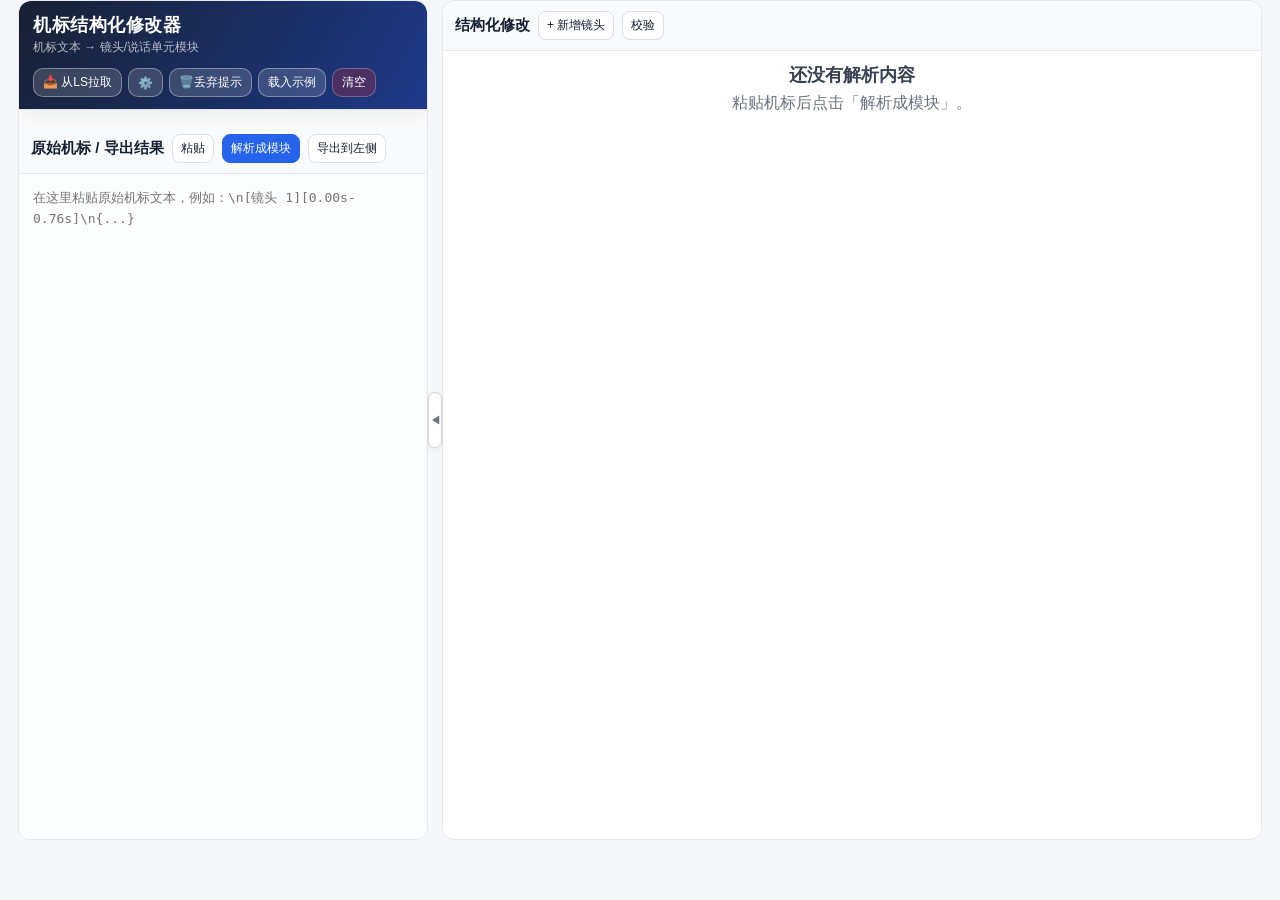
<file: index.html>
<!doctype html>
<html lang="zh-CN">
<head>
  <meta charset="UTF-8" />
  <meta name="viewport" content="width=device-width, initial-scale=1.0" />
  <meta http-equiv="Cache-Control" content="no-cache, no-store, must-revalidate" />
  <meta http-equiv="Pragma" content="no-cache" />
  <meta http-equiv="Expires" content="0" />
  <title>机标结构化修改器</title>
  <style>
:root {
  --bg: #f6f7fb;
  --panel: #ffffff;
  --text: #172033;
  --muted: #6b7280;
  --border: #d9dee8;
  --primary: #2563eb;
  --primary-dark: #1d4ed8;
  --danger: #dc2626;
  --warning: #d97706;
  --success: #16a34a;
  --shot: #eef5ff;
  --utterance: #ffffff;
  --field-bg: #f8fafc;
  --shadow: 0 10px 25px rgba(15, 23, 42, 0.08);
  --radius: 14px;
}
* { box-sizing: border-box; }
body {
  margin: 0;
  font-family: -apple-system, BlinkMacSystemFont, "Segoe UI", "PingFang SC", "Microsoft YaHei", Arial, sans-serif;
  background: var(--bg);
  color: var(--text);
}
#app { max-width: 1480px; margin: 0 auto; padding: 18px; }
.app-header {
  display: flex; justify-content: space-between; gap: 16px; align-items: center;
  padding: 18px 20px; margin-bottom: 14px; border-radius: var(--radius);
  background: linear-gradient(120deg, #172033, #1e3a8a); color: white; box-shadow: var(--shadow);
}
.app-header h1 { margin: 0 0 6px; font-size: 24px; letter-spacing: 0.5px; }
.app-header p { margin: 0; opacity: 0.86; }
.header-actions { display: flex; gap: 10px; flex-wrap: wrap; }
.btn {
  border: 1px solid var(--border); background: #fff; color: var(--text);
  border-radius: 10px; padding: 8px 12px; font-size: 14px; cursor: pointer; transition: all 0.15s ease;
}
.btn:hover { border-color: #9ca3af; background: #f9fafb; }
.btn.primary { background: var(--primary); color: #fff; border-color: var(--primary); }
.btn.primary:hover { background: var(--primary-dark); }
.btn.ghost { background: rgba(255,255,255,0.12); color: white; border-color: rgba(255,255,255,0.35); }
.btn.ghost:hover { background: rgba(255,255,255,0.2); }
.btn.danger-ghost { background: rgba(220,38,38,0.14); color: white; border-color: rgba(255,255,255,0.25); }
.btn.small { padding: 5px 8px; font-size: 12px; border-radius: 8px; }
.btn.danger { color: white; border-color: var(--danger); background: var(--danger); }
.btn.icon { padding: 5px 9px; }
input:focus, textarea:focus, select:focus { border-color: var(--primary); box-shadow: 0 0 0 3px rgba(37,99,235,0.12); }
.app-shell {
  display: grid; grid-template-columns: 1fr 14px 2fr; height: calc(100vh - 60px); gap: 0; box-sizing: border-box;
  transition: grid-template-columns 0.25s ease;
}
.app-shell.collapsed {
  grid-template-columns: 0 14px 1fr;
}
.app-shell.collapsed .left-pane {
  overflow: hidden; min-width: 0; padding: 0; border: 0;
}
.pane-divider {
  position: relative; display: flex; align-items: center; justify-content: center;
  min-width: 0; cursor: pointer; user-select: none;
  transition: background 0.15s;
}
.pane-divider:hover { background: #eef2ff; }
.pane-toggle {
  width: 22px; height: 56px; padding: 0; margin: 0;
  display: flex; align-items: center; justify-content: center;
  border: 1px solid #d1d5db; border-radius: 8px;
  background: #ffffff; color: #6b7280;
  font-size: 11px; cursor: pointer; z-index: 5;
  transition: all 0.15s ease; box-shadow: 0 2px 6px rgba(0,0,0,0.06);
  line-height: 1;
}
.pane-toggle:hover { background: #eef2ff; color: #2563eb; border-color: #93c5fd; box-shadow: 0 2px 10px rgba(37,99,235,0.15); }
.app-shell.collapsed .pane-toggle { color: #2563eb; border-color: #93c5fd; background: #eef2ff; }
.left-pane, .right-pane {
  min-height: 0; background: #ffffff; border: 1px solid #e5e7eb; border-radius: 12px;
  display: flex; flex-direction: column; overflow: hidden;
}
.pane-header {
  flex: 0 0 auto; display: flex; align-items: center; gap: 8px;
  padding: 10px 12px; border-bottom: 1px solid #e5e7eb; background: #f8fafc;
}
.pane-header h2 { margin: 0; font-size: 15px; white-space: nowrap; }
.raw-textarea {
  flex: 1; width: 100%; resize: none; border: 0; outline: none; padding: 14px;
  font-family: "SFMono-Regular", Consolas, Menlo, monospace; font-size: 13px; line-height: 1.6;
  background: #fbfdff;
}
.raw-textarea:focus { box-shadow: inset 0 0 0 3px rgba(37,99,235,0.12); }
.editor-root { flex: 1; overflow: auto; padding: 12px; }
.hidden { display: none !important; }
.empty-state { text-align: center; color: var(--muted); }
.empty-title { font-size: 18px; font-weight: 700; color: #374151; margin-bottom: 6px; }
.validation-box {
  flex: 0 0 auto; max-height: 140px; overflow: auto; font-size: 13px; line-height: 1.55;
  border-top: 1px solid #e5e7eb; padding: 8px 12px; background: #f9fafb;
}
.validation-box.muted { color: var(--muted); }
.validation-item { padding: 4px 6px; border-radius: 6px; margin-bottom: 3px; }
.validation-item.error { background: #fef2f2; color: #991b1b; }
.validation-item.warn { background: #fffbeb; color: #92400e; }
.validation-item.ok { background: #f0fdf4; color: #166534; }
.summary-bar {
  margin-bottom: 12px; padding: 8px 12px; border: 1px dashed #c8d2e4;
  background: #f8fbff; color: var(--muted); border-radius: 10px; font-size: 13px; line-height: 1.5;
}
.shot-card {
  border: 2px solid #e5e7eb; border-radius: 12px; margin-bottom: 12px; background: #ffffff;
  overflow: hidden; transition: border-color 0.12s ease, box-shadow 0.12s ease, background 0.12s ease; cursor: default;
}
.shot-card:hover { border-color: #93c5fd; box-shadow: 0 0 0 3px rgba(147,197,253,0.25); }
.shot-card.selected { border-color: #2563eb; box-shadow: 0 0 0 3px rgba(37,99,235,0.22); background: #eff6ff; }
.shot-card.invalid { border-color: #fca5a5; background: #fff7f7; }
.shot-card.invalid.selected { border-color: #dc2626; box-shadow: 0 0 0 3px rgba(220,38,38,0.18); }
.shot-card.warning { border-color: #fbbf24; }
.shot-header {
  display: flex; flex-wrap: wrap; align-items: center; gap: 8px;
  padding: 10px 12px; background: #f1f5f9; border-bottom: 1px solid #e5e7eb;
}
.shot-title { display: flex; align-items: center; gap: 8px; font-weight: 800; color: #173b77; white-space: nowrap; }
.shot-badge {
  width: 30px; height: 30px; display: grid; place-items: center;
  border-radius: 50%; background: var(--primary); color: white;
}
.shot-time { display: flex; flex-wrap: wrap; align-items: center; gap: 6px; color: #334155; font-size: 13px; }
.field-input, .field-select, .content-input {
  border: 1px solid var(--border); border-radius: 9px; padding: 7px 9px;
  background: white; color: var(--text); font-size: 13px;
}
.field-input.time { width: 86px; }
.shot-actions, .utt-actions { display: flex; gap: 6px; flex-wrap: wrap; justify-content: flex-end; }
.utterances { padding: 12px; display: flex; flex-direction: column; gap: 10px; }
.utterance-card {
  margin: 10px 0; padding: 10px; border: 1.5px solid #e5e7eb;
  border-radius: 10px; background: #ffffff;
  transition: border-color 0.12s ease, box-shadow 0.12s ease, background 0.12s ease; cursor: default;
}
.utterance-card:hover { border-color: #bfdbfe; box-shadow: 0 0 0 2px rgba(191,219,254,0.45); }
.utterance-card.selected { border-color: #2563eb; background: #eff6ff; box-shadow: 0 0 0 2px rgba(37,99,235,0.18); }
.utterance-card.invalid { border-color: #fca5a5; background: #fffafa; }
.utt-header { display: flex; justify-content: space-between; gap: 10px; align-items: center; margin-bottom: 10px; }
.utt-title { font-weight: 800; color: #334155; }
.utt-grid { display: flex; flex-direction: column; gap: 8px; }
.utt-content-group { flex: 1; }
.utt-time-group { display: flex; gap: 10px; flex-wrap: wrap; }
.utt-hover-row { display: flex; flex-wrap: wrap; gap: 4px; margin-top: 6px; padding-top: 6px; border-top: 1px solid #f1f5f9; }
.field-group { display: flex; flex-direction: column; gap: 4px; }
.field-group label { font-size: 12px; font-weight: 700; color: #64748b; }
.content-input { min-height: 68px; resize: vertical; line-height: 1.45; }
.hover-select { position: relative; display: inline-flex; align-items: center; gap: 6px; margin: 4px 8px 4px 0; }
.field-label { font-size: 12px; color: #64748b; }
.field-chip {
  display: inline-flex; align-items: center; min-width: 54px; padding: 4px 9px;
  border-radius: 999px; background: #e0f2fe; color: #075985; font-size: 13px; font-weight: 600; cursor: default;
}
.hover-menu { display: flex; gap: 5px; position: absolute; z-index: 50; left: 0; top: 100%; padding: 4px 6px 6px;
  background: #ffffff; border: 1px solid #cbd5e1; border-radius: 10px; box-shadow: 0 10px 28px rgba(15,23,42,0.18); white-space: nowrap;
  visibility: hidden; opacity: 0; pointer-events: none;
  transition: opacity 0.08s ease, visibility 0s 0.08s; }
.hover-select:hover .hover-menu,
.hover-menu:hover,
.hover-select.menu-open .hover-menu { visibility: visible; opacity: 1; pointer-events: auto; transition-delay: 0s; }
.hover-option { border: 0; border-radius: 999px; padding: 5px 10px; background: #f1f5f9; color: #0f172a; font-size: 13px; cursor: pointer; }
.hover-option:hover { background: #bfdbfe; }
.hover-option.active { background: #2563eb; color: #ffffff; }
.empty-utterance { color: var(--muted); border: 1px dashed #cbd5e1; background: rgba(255,255,255,0.55); padding: 14px; border-radius: 12px; text-align: center; }
.status-dot { display: inline-block; width: 9px; height: 9px; border-radius: 50%; margin-right: 5px; background: var(--success); }
.status-dot.warn { background: var(--warning); }
.status-dot.err { background: var(--danger); }
.context-menu { position: fixed; z-index: 99; min-width: 160px; background: white; border: 1px solid var(--border); box-shadow: var(--shadow); border-radius: 10px; padding: 6px; }
.context-menu button { display: block; width: 100%; text-align: left; border: 0; background: transparent; padding: 8px 10px; border-radius: 8px; cursor: pointer; }
.context-menu button:hover { background: #f1f5f9; }
.danger-text { color: var(--danger); }
@media (max-width: 1050px) {
  .app-shell { grid-template-columns: 1fr; height: auto; }
  .left-pane { min-height: 200px; height: auto; transition: max-height 0.3s ease, min-height 0.3s ease, padding 0.25s ease, border 0.25s ease; }
  .right-pane { min-height: 400px; }
  .pane-divider { flex-direction: row; height: 14px; width: 100%; }
  .pane-toggle { width: 56px; height: 22px; font-size: 10px; }
  .app-shell.collapsed .left-pane { max-height: 0; min-height: 0 !important; overflow: hidden; padding: 0 !important; border: none !important; margin: 0 !important; }
}
@media (max-width: 640px) { #app { padding: 10px; } .app-header { flex-direction: column; align-items: stretch; } .shot-header { flex-direction: column; align-items: stretch; } .utt-time-group { flex-direction: column; } }
.modal-overlay { position: fixed; inset: 0; z-index: 999; background: rgba(15,23,42,0.45); display: grid; place-items: center; animation: fadeIn 0.15s ease; }
@keyframes fadeIn { from { opacity: 0; } to { opacity: 1; } }
.modal-box { background: #fff; border-radius: 16px; padding: 24px 24px 16px; min-width: 340px; max-width: 400px; box-shadow: 0 20px 60px rgba(0,0,0,0.18); animation: slideUp 0.15s ease; }
@keyframes slideUp { from { transform: translateY(12px); opacity: 0; } to { transform: translateY(0); opacity: 1; } }
.modal-title { font-size: 18px; font-weight: 700; margin-bottom: 6px; color: var(--text); }
.modal-desc { font-size: 14px; color: var(--muted); margin: 0 0 16px; line-height: 1.5; }
.modal-actions { display: flex; flex-direction: column; gap: 8px; }
.modal-btn { padding: 10px 14px !important; font-size: 14px !important; border-radius: 10px !important; text-align: left !important; line-height: 1.4; }
.modal-btn small { display: block; font-weight: 400; font-size: 12px; opacity: 0.75; margin-top: 2px; }
.modal-btn-muted { color: var(--muted) !important; border-color: #d1d5db !important; background: #f9fafb !important; }
.modal-btn-muted:hover { background: #f3f4f6 !important; border-color: #9ca3af !important; }
.modal-btn-cancel { text-align: center !important; color: #9ca3af !important; margin-top: 2px; }
/* ===== LS 连接功能 ===== */
.task-bar {
  display: flex; align-items: center; gap: 12px; flex-wrap: wrap;
  padding: 8px 16px; margin-bottom: 10px;
  background: #f0f4ff; border: 1px solid #cdd9f0;
  border-radius: 10px; font-size: 13px;
}
.task-bar .task-id { font-weight: 700; color: #1e40af; }
.task-bar .task-memo { color: #4b5563; max-width: 340px; overflow: hidden; text-overflow: ellipsis; white-space: nowrap; }
.task-bar .task-status { margin-left: auto; font-size: 12px; white-space: nowrap; }
.task-bar .task-status.ok { color: #16a34a; }
.task-bar .task-status.error { color: #dc2626; }
.task-bar .task-status.loading { color: #d97706; }
@keyframes pulseRed {
  0%, 100% { opacity: 1; }
  50% { opacity: 0.7; }
}
@keyframes slideDown {
  from { transform: translateY(-100%); }
  to { transform: translateY(0); }
}
.discard-banner {
  position: fixed; top: 0; left: 0; right: 0; z-index: 9999;
  display: flex; align-items: center; justify-content: center; gap: 14px;
  padding: 16px 20px;
  background: linear-gradient(135deg, #dc2626, #b91c1c);
  color: #fff; font-size: 20px; font-weight: 800;
  box-shadow: 0 8px 32px rgba(220,38,38,0.5);
  animation: slideDown 0.4s ease, pulseRed 2s ease-in-out infinite 0.4s;
  cursor: pointer;
  text-shadow: 0 1px 4px rgba(0,0,0,0.2);
}
.discard-banner .icon { font-size: 28px; }
.discard-banner .sub { font-weight: 400; font-size: 14px; opacity: 0.9; }
.discard-prompt {
  display: inline-flex; align-items: center; gap: 6px;
  margin-left: 8px; padding: 2px 10px; border-radius: 999px;
  background: #fef2f2; border: 1.5px solid #dc2626;
  color: #991b1b; font-size: 12px; font-weight: 800;
}
.discard-prompt::before { content: "⚠️"; font-weight: 400; }
@keyframes floatRed {
  0%, 100% { box-shadow: 0 0 0 0 rgba(220,38,38,0.35), 0 0 0 0 rgba(220,38,38,0.1); }
  50% { box-shadow: 0 0 6px 2px rgba(220,38,38,0.45), 0 0 18px 6px rgba(220,38,38,0.12); }
}
.field-chip.uncertain {
  background: #fff0f0 !important; color: #b91c1c !important;
  border: 2px solid #fca5a5 !important; font-weight: 800 !important;
  animation: floatRed 1.6s ease-in-out infinite !important;
  transform: scale(1.06) !important; margin: 0 4px !important;
}
.submit-bar {
  flex: 0 0 auto;
  display: flex; align-items: center; gap: 10px;
  padding: 10px 12px;
  border-top: 1px solid #e5e7eb;
  background: #f8fafc;
}
.submit-bar .submit-status { margin-left: auto; font-size: 13px; }
.submit-bar .submit-status.ok { color: #16a34a; }
.submit-bar .submit-status.error { color: #dc2626; }
.submit-bar .submit-status.loading { color: #d97706; }
.btn:disabled { opacity: 0.5; cursor: not-allowed; }
/* ===== 设置面板 ===== */
.settings-field { margin-bottom: 12px; }
.settings-field label { display: block; font-size: 13px; font-weight: 700; color: #374151; margin-bottom: 4px; }
.settings-field input { width: 100%; padding: 8px 10px; border: 1px solid #d1d5db; border-radius: 8px; font-size: 14px; box-sizing: border-box; }
.settings-field input:focus { border-color: var(--primary); box-shadow: 0 0 0 3px rgba(37,99,235,0.12); outline: none; }
.settings-field .readonly-field { background: #f3f4f6; color: #6b7280; cursor: not-allowed; }
.settings-tip { font-size: 12px; color: #6b7280; margin: -4px 0 10px; line-height: 1.4; }
  </style>
</head>
<body>
  <div id="discardBanner" class="discard-banner hidden" onclick="this.classList.add('hidden')">
      <span class="icon">🚨</span>
      <span>上一轮提示丢弃</span>
      <span class="sub" id="discardBannerSub">-</span>
      <span style="font-weight:400;font-size:13px;opacity:0.7">（点击关闭）</span>
    </div>
    <div id="app" style="padding-top:0;grid-template-columns:1fr 2fr;">
    <main class="app-shell">
      <section class="left-pane">
        <header class="app-header" style="border-radius:12px 12px 0 0;border-bottom:1px solid #e5e7eb;padding:12px 14px;">
          <div style="display:flex;align-items:center;gap:12px;flex-wrap:wrap;width:100%;justify-content:space-between;">
            <div>
              <h1 style="margin:0;font-size:18px;">机标结构化修改器</h1>
              <p style="margin:2px 0 0;font-size:12px;opacity:0.7;">机标文本 → 镜头/说话单元模块</p>
            </div>
            <div style="display:flex;gap:6px;flex-wrap:wrap;">
              <button id="btnFetchTask" class="btn" style="background:rgba(255,255,255,0.15);color:white;border-color:rgba(255,255,255,0.35);padding:5px 9px;font-size:12px;">📥 从LS拉取</button>
              <button id="btnSettings" class="btn" style="background:rgba(255,255,255,0.15);color:white;border-color:rgba(255,255,255,0.35);padding:5px 9px;font-size:12px;">⚙️</button>
              <button id="btnDiscardSettings" class="btn" style="background:rgba(255,255,255,0.15);color:white;border-color:rgba(255,255,255,0.35);padding:5px 9px;font-size:12px;">🗑️丢弃提示</button>
              <button id="btnLoadSample" class="btn" style="background:rgba(255,255,255,0.15);color:white;border-color:rgba(255,255,255,0.35);padding:5px 9px;font-size:12px;">载入示例</button>
              <button id="btnReset" class="btn" style="background:rgba(220,38,38,0.25);color:white;border-color:rgba(255,255,255,0.25);padding:5px 9px;font-size:12px;">清空</button>
            </div>
          </div>
        </header>
        <div class="pane-header" style="border-top:0;">
          <h2 id="leftPaneTitle">原始机标 / 导出结果</h2>
          <button id="btnPaste" class="btn small">粘贴</button>
          <button id="btnParse" class="btn primary small">解析成模块</button>
          <button id="btnExport" class="btn small">导出到左侧</button>
          <button id="btnCopyOutput" class="btn primary small hidden">复制结果</button>
        </div>
        <textarea id="rawInput" class="raw-textarea" spellcheck="false" placeholder="在这里粘贴原始机标文本，例如：\n[镜头 1][0.00s-0.76s]\n{...}"></textarea>
        <div id="validationBox" class="validation-box muted">暂无校验结果。</div>
      </section>
      <div class="pane-divider" id="paneDivider">
        <button id="btnToggleLeft" class="pane-toggle" title="折叠左侧面板">◀</button>
      </div>
      <section class="right-pane">
        <div class="pane-header">
          <h2>结构化修改</h2>
          <button id="btnAddShot" class="btn small">+ 新增镜头</button>
          <button id="btnValidate" class="btn small">校验</button>
        </div>
        <div id="taskBar" class="task-bar hidden" style="margin:6px 8px;">
          <span>📌 任务 #<span id="taskId" class="task-id">-</span></span>
          <span id="discardPrompt" class="discard-prompt hidden"></span>
          <span class="task-memo">｜ 备注: <span id="memoText">-</span></span>
          <a id="videoLink" href="#" target="_blank" class="btn small hidden">▶ 打开视频</a>
          <span id="taskStatus" class="task-status"></span>
        </div>
        <div id="editor" class="editor-root">
          <div class="empty-state">
            <div class="empty-title">还没有解析内容</div>
            <div class="empty-text">粘贴机标后点击「解析成模块」。</div>
          </div>
        </div>
        <div id="submitBar" class="submit-bar hidden">
          <button id="btnDiscard" class="btn danger small">🗑 丢弃此条</button>
          <button id="btnSubmit" class="btn primary small">✅ 提交并下一个</button>
          <span id="submitStatus" class="submit-status"></span>
        </div>
      </section>
    </main>
  </div>
  <!-- 设置面板 -->
  <div id="settingsOverlay" class="modal-overlay hidden">
    <div class="modal-box" style="min-width:380px;">
      <div class="modal-title">⚙️ LS 连接设置</div>
      <p class="modal-desc">配置 Label Studio 服务器信息，设置自动保存到本地。</p>
      <div class="settings-field">
        <label>LS 服务器地址</label>
        <input id="settingLSBase" type="text" placeholder="http://115.191.32.74:30014" />
      </div>
      <div class="settings-field">
        <label>项目 ID</label>
        <input id="settingProjectId" type="number" placeholder="4296" />
      </div>
      <div class="settings-field">
        <label>API Token（固定预设）</label>
        <input class="readonly-field" type="text" value="f1189e9eafd25393abaf1eac483290f3b62fb204" readonly />
      </div>
      <div class="modal-actions">
        <button id="btnSaveSettings" class="btn modal-btn" style="text-align:center;background:#2563eb;color:#fff;">保存设置</button>
        <button id="btnCloseSettings" class="btn ghost modal-btn-cancel" style="text-align:center;">取消</button>
      </div>
    </div>
  </div>
  <!-- 丢弃提示管理设置面板 -->
  <div id="discardSettingsOverlay" class="modal-overlay hidden">
    <div class="modal-box" style="min-width:400px;">
      <div class="modal-title">🗑️ 丢弃提示关键词管理</div>
      <p class="modal-desc">在任务备注(memo)中检测到以下关键词时，任务栏会显示红色丢弃提示。</p>
      <div class="settings-field">
        <label>关键词（逗号/空格分隔）</label>
        <input id="settingMemoKeywords" type="text" placeholder="分屏, 渐变, 定格, 黑幕, 丢弃, 慢动作, 快进" />
      </div>
      <div class="settings-tip">修改后点击保存，刷新页面即可生效。</div>
      <div class="modal-actions">
        <button id="btnSaveDiscardSettings" class="btn modal-btn" style="text-align:center;background:#dc2626;color:#fff;">保存设置</button>
        <button id="btnCloseDiscardSettings" class="btn ghost modal-btn-cancel" style="text-align:center;">取消</button>
      </div>
    </div>
  </div>
  <template id="contextMenuTemplate">
    <div class="context-menu" role="menu">
      <button data-context-action="duplicate">复制这个说话单元</button>
      <button data-context-action="delete" class="danger-text">删除这个说话单元</button>
    </div>
  </template>
  <script>
const SAMPLE_TEXT = '[镜头 1][0.00s-0.76s]\n{"说话内容": "疼", "开始时间": 0.02, "结束时间": 0.52, "说话人": "speaker_0", "性别": "男", "是否人物可见": "否"}\n[镜头 2][0.80s-3.00s]\n{"说话内容": "，疼啊", "开始时间": 0.8, "结束时间": 3.44, "说话人": "speaker_0", "性别": "男", "是否人物可见": 是}\n[镜头 3][3.04s-5.12s]\n[镜头 4][5.16s-6.20s]\n[镜头 5][6.24s-7.68s]\n[镜头 6][7.72s-7.96s]\n{"说话内容": "我找", "开始时间": 7.72, "结束时间": 7.98, "说话人": "speaker_0", "性别": "男", "是否人物可见": 否}';
const SPEAKER_OPTIONS = Array.from({ length: 8 }, (_, i) => 'speaker_' + i);
const GENDER_OPTIONS = ['男', '女'];
const VISIBLE_OPTIONS = ['是', '否'];
const RISK_CONFIG = {
  rules: [
    { field: 'gender',  forbiddenValues: ['', '不确定'], label: '性别',     level: 'block', msg: '性别为「不确定」或为空，请确认后填写' },
    { field: 'visible', forbiddenValues: ['', '不确定'], label: '人物可见', level: 'block', msg: '人物可见为「不确定」或为空，请确认' },
    { field: 'speaker', forbiddenValues: [''],           label: '说话人',   level: 'warn',  msg: '说话人为空，建议填写' },
  ]
};
const MEMO_KEYWORDS = ['分屏', '渐变', '定格', '黑幕', '丢弃', '慢动作', '快进'];
function loadMemoKeywords() {
  try { var saved = JSON.parse(localStorage.getItem('memo_keywords')); if(saved && Array.isArray(saved)) { MEMO_KEYWORDS.length = 0; saved.forEach(function(k){MEMO_KEYWORDS.push(k);}); } } catch(e) {}
}
function saveMemoKeywords() {
  localStorage.setItem('memo_keywords', JSON.stringify(MEMO_KEYWORDS));
}
loadMemoKeywords();
const state = { shots: [], contextTarget: null, validation: [] };
let selectedTarget = null;
const els = { rawInput: document.getElementById('rawInput'), editor: document.getElementById('editor'), validationBox: document.getElementById('validationBox'), leftPaneTitle: document.getElementById('leftPaneTitle') };
function uid(prefix) { return prefix + '_' + Date.now().toString(36) + '_' + Math.random().toString(36).slice(2, 8); }
function escapeHtml(v) { return String(v ?? '').replaceAll('&', '&amp;').replaceAll('<', '&lt;').replaceAll('>', '&gt;').replaceAll('"', '&quot;'); }
function parseNumber(v, fb) { if (v === null || v === undefined || v === '') return fb; var n = Number(String(v).replace(/[，,]/g, '').trim()); return Number.isFinite(n) ? n : fb; }
function fmtTime(v) { var n = Number(v); return Number.isFinite(n) ? n.toFixed(2) : '0.00'; }
function fmtNum(v) { var n = Number(v); return Number.isFinite(n) ? String(Math.round(n * 1000) / 1000) : '0'; }
function normVisible(v) { v = String(v ?? '').replace(/["'，,}\s]/g, '').trim(); return ['是','否','不确定'].includes(v) ? v : '否'; }
function normGender(v) { v = String(v ?? '').replace(/["'，,}\s]/g, '').trim(); return ['男','女'].includes(v) ? v : '不确定'; }
function normSpeaker(v) { v = String(v ?? '').replace(/["'，,}\s]/g, '').trim(); return /^speaker_\d+$/.test(v) ? v : /^\d+$/.test(v) ? 'speaker_' + v : v || 'speaker_0'; }
function extractField(raw, key, opts) { opts = opts || {}; var text = String(raw || ''); var pats = [new RegExp('"' + key + '"\\s*[:：]\\s*"([^"]*)"', 'i'), new RegExp("'" + key + "'\\s*[:：]\\s*'([^']*)'", 'i'), new RegExp('"' + key + '"\\s*[:：]\\s*([^,，}]+)', 'i'), new RegExp(key + '\\s*[:：]\\s*([^,，}]+)', 'i')]; for (var pi = 0; pi < pats.length; pi++) { var m = text.match(pats[pi]); if (m) { var val = m[1].trim(); return opts.number ? parseNumber(val, opts.fallback) : val.replace(/^"|"$/g, ''); } } return opts.fallback !== undefined ? opts.fallback : ''; }
function parseUtt(t) { return { id: uid('utt'), content: extractField(t, '说话内容'), start: extractField(t, '开始时间', {number:true}), end: extractField(t, '结束时间', {number:true}), speaker: normSpeaker(extractField(t, '说话人', {fallback:'speaker_0'})), gender: normGender(extractField(t, '性别', {fallback:'男'})), visible: normVisible(extractField(t, '是否人物可见', {fallback:'不确定'})) }; }
function parseCaption(raw) { raw = String(raw || '').trim(); if (!raw) return []; var shots = []; var re = /\[镜头\s*(\d+)\]\s*\[\s*([\d.]+)s\s*-\s*([\d.]+)s\s*\]([\s\S]*?)(?=\n?\s*\[镜头\s*\d+\]\s*\[[^\]]+\]|$)/g; var m; while ((m = re.exec(raw)) !== null) { var body = m[4]; var utts = []; var ure = /\{[^{}]*\}/g; var om; while ((om = ure.exec(body)) !== null) utts.push(parseUtt(om[0])); shots.push({ id: uid('shot'), shot_no: Number(m[1]), shot_start: parseNumber(m[2], 0), shot_end: parseNumber(m[3], 0), collapsed: false, utterances: utts }); } return shots; }
function blankShot(after) { var start = after ? Number(after.shot_end || 0) : 0; return { id: uid('shot'), shot_no: state.shots.length + 1, shot_start: start, shot_end: start, collapsed: false, utterances: [] }; }
function blankShotBetween(prev, next) { var start = 0; if (prev && next) start = Math.round(((Number(prev.shot_end||0) + Number(next.shot_start||0)) / 2) * 100) / 100; else if (prev) start = Number(prev.shot_end || 0); else if (next) start = Math.max(0, Math.round((Number(next.shot_start||0) / 2) * 100) / 100); return { id: uid('shot'), shot_no: 0, shot_start: start, shot_end: start, collapsed: false, utterances: [] }; }
function blankUtt(shot, si) { var prev = shot.utterances.length ? shot.utterances[shot.utterances.length - 1] : null; var nextShot = si != null && si < state.shots.length - 1 ? state.shots[si + 1] : null; return { id: uid('utt'), content: '', start: prev ? prev.end : shot.shot_start, end: nextShot ? nextShot.shot_start : shot.shot_end, speaker: '', gender: '', visible: '' }; }
function findShot(id) { return state.shots.find(function(s){return s.id===id;}) || null; }
function findUtt(shot, id) { return shot ? shot.utterances.find(function(u){return u.id===id;}) || null : null; }
function renumber() {
  state.shots.forEach(function(s,i){s.shot_no=i+1;});
  var seen = {};
  var idx = 0;
  state.shots.forEach(function(shot){
    shot.utterances.forEach(function(utt){
      var spk = (utt.speaker || '').trim();
      if (spk && !(spk in seen)) { seen[spk] = 'speaker_' + idx; idx++; }
    });
  });
  state.shots.forEach(function(shot){
    shot.utterances.forEach(function(utt){
      var spk = (utt.speaker || '').trim();
      if (spk && spk in seen) utt.speaker = seen[spk];
    });
  });
}
function setSel(t) { selectedTarget = t; render(); }
function isSelShot(i) { return selectedTarget && selectedTarget.type==='shot' && selectedTarget.shotIndex===i; }
function isSelUtt(si, ui) { return selectedTarget && selectedTarget.type==='utterance' && selectedTarget.shotIndex===si && selectedTarget.uttIndex===ui; }
function optHtml(opts, sel) { var list = []; for (var i = 0; i < opts.length; i++) { if (list.indexOf(opts[i]) < 0) list.push(opts[i]); } if (list.indexOf(sel) < 0) list.push(sel); return list.map(function(v){return '<option value="'+escapeHtml(v)+'"'+(v===sel?' selected':'')+'>'+escapeHtml(v)+'</option>';}).join(''); }
function hoverSelect(opts) { var val = String(opts.value||'未填'); var unc = (val==='不确定'||val==='uncertainty'||val==='uncertain')?' uncertain':''; var h = '<div class="hover-select"><span class="field-label">'+escapeHtml(opts.label)+'</span><span class="field-chip'+unc+'">'+escapeHtml(val)+'</span><div class="hover-menu">'; for (var i = 0; i < opts.options.length; i++) { var o = opts.options[i]; h += '<button class="hover-option'+(String(o)===String(opts.value)?' active':'')+'" data-action="set-field" data-shot-index="'+opts.shotIndex+'" data-utt-index="'+opts.uttIndex+'" data-field="'+opts.field+'" data-value="'+escapeHtml(String(o))+'">'+escapeHtml(String(o))+'</button>'; } return h + '</div></div>'; }
function valClass(eid) { var items = state.validation.filter(function(v){return v.shotId===eid||v.uttId===eid;}); if (items.some(function(i){return i.level==='error';})) return 'invalid'; if (items.some(function(i){return i.level==='warn';})) return 'warning'; return ''; }
function render() { renumber(); state.validation = validate(false).concat(checkRisk()); rebuildSpeakerOptions(); renderEditor(); renderVal(false); }
function rebuildSpeakerOptions() {
  var maxNum = 0;
  state.shots.forEach(function(s){
    s.utterances.forEach(function(u){
      var m = (u.speaker || '').match(/^speaker_(\d+)$/);
      if (m) { var n = Number(m[1]); if (n >= maxNum) maxNum = n + 1; }
    });
  });
  var need = Math.max(maxNum, 8);
  if (need > SPEAKER_OPTIONS.length) {
    for (var i = SPEAKER_OPTIONS.length; i < need; i++) SPEAKER_OPTIONS.push('speaker_' + i);
  }
}
function renderEditor() { if (!state.shots.length) { els.editor.className = 'editor-root'; els.editor.innerHTML = '<div class="empty-state"><div class="empty-title">还没有解析内容</div><div class="empty-text">粘贴机标后点击「解析成模块」。</div></div>'; return; } els.editor.className = 'editor-root'; var sc = state.shots.length; var uc = state.shots.reduce(function(s,sh){return s+sh.utterances.length;},0); var errs = state.validation.filter(function(v){return v.level==='error';}).length; els.editor.innerHTML = '<div class="summary-bar">已解析 <b>'+sc+'</b> 个镜头、<b>'+uc+'</b> 个说话单元。'+(errs?' <span class="danger-text"> 错误 '+errs+' 个</span>':'')+'</div>' + state.shots.map(function(shot,i){return renderShot(shot,i);}).join(''); }
function renderShot(shot, si) { var inv = valClass(shot.id); var utts = shot.collapsed ? '' : '<div class="utterances">' + (shot.utterances.length ? shot.utterances.map(function(u,i){return renderUtt(shot,u,i);}).join('') : '<div class="empty-utterance">这个镜头暂无说话单元。点击「+ 说话单元」添加。</div>') + '</div>'; return '<article class="shot-card '+inv+(isSelShot(si)?' selected':'')+'" data-shot-id="'+shot.id+'" data-shot-index="'+si+'" tabindex="0"><div class="shot-header"><div class="shot-title"><span class="shot-badge">'+(si+1)+'</span> 镜头 '+(si+1)+'</div><div class="shot-time"><span>[</span><input class="field-input time shot-input" type="number" step="0.01" data-shot-id="'+shot.id+'" data-field="shot_start" value="'+escapeHtml(shot.shot_start)+'" /><span>s -</span><input class="field-input time shot-input" type="number" step="0.01" data-shot-id="'+shot.id+'" data-field="shot_end" value="'+escapeHtml(shot.shot_end)+'" /><span>s]</span></div><div class="shot-actions"><button class="btn small" data-action="toggle-shot" data-shot-id="'+shot.id+'">'+(shot.collapsed?'展开':'折叠')+'</button><button class="btn small" data-action="add-utt" data-shot-id="'+shot.id+'">+ 说话单元</button><button class="btn small" data-action="insert-shot-before" data-shot-id="'+shot.id+'">上方插入</button><button class="btn small" data-action="insert-shot-after" data-shot-id="'+shot.id+'">下方插入</button><button class="btn small danger" data-action="delete-shot" data-shot-id="'+shot.id+'">删除镜头</button></div></div>'+utts+'</article>'; }
function renderUtt(shot, utt, idx) { var inv = valClass(utt.id); var si = state.shots.findIndex(function(s){return s.id===shot.id;}); var sel = isSelUtt(si,idx)?' selected':''; return '<section class="utterance-card '+inv+sel+'" data-shot-id="'+shot.id+'" data-utt-id="'+utt.id+'" data-shot-index="'+si+'" data-utt-index="'+idx+'" tabindex="0"><div class="utt-header"><div class="utt-title">说话单元 '+(idx+1)+'</div><div class="utt-actions"><button class="btn small icon" title="上移" data-action="move-utt-up" data-shot-id="'+shot.id+'" data-utt-id="'+utt.id+'">↑</button><button class="btn small icon" title="下移" data-action="move-utt-down" data-shot-id="'+shot.id+'" data-utt-id="'+utt.id+'">↓</button><button class="btn small" data-action="duplicate-utt" data-shot-id="'+shot.id+'" data-utt-id="'+utt.id+'">复制</button><button class="btn small danger" data-action="delete-utt" data-shot-id="'+shot.id+'" data-utt-id="'+utt.id+'">删除</button></div></div><div class="utt-grid"><div class="field-group utt-content-group"><label>说话内容</label><textarea class="content-input utt-input" data-shot-id="'+shot.id+'" data-utt-id="'+utt.id+'" data-field="content">'+escapeHtml(utt.content)+'</textarea></div><div class="utt-time-group"><div class="field-group"><label>开始时间</label><input class="field-input utt-input" type="number" step="0.01" data-shot-id="'+shot.id+'" data-utt-id="'+utt.id+'" data-field="start" value="'+escapeHtml(utt.start)+'" /></div><div class="field-group"><label>结束时间</label><input class="field-input utt-input" type="number" step="0.01" data-shot-id="'+shot.id+'" data-utt-id="'+utt.id+'" data-field="end" value="'+escapeHtml(utt.end)+'" /></div></div></div><div class="utt-hover-row">'+hoverSelect({label:'说话人',value:utt.speaker,options:SPEAKER_OPTIONS,field:'speaker',shotIndex:si,uttIndex:idx})+hoverSelect({label:'性别',value:utt.gender,options:GENDER_OPTIONS,field:'gender',shotIndex:si,uttIndex:idx})+hoverSelect({label:'人物可见',value:utt.visible,options:VISIBLE_OPTIONS,field:'visible',shotIndex:si,uttIndex:idx})+'</div></section>'; }
function validate(showOk) { var items = []; var push = function(lv,msg,sid,uid){items.push({level:lv,msg:msg,shotId:sid,uttId:uid});}; if (!state.shots.length) { push('warn','当前没有镜头模块。请先解析或新增镜头。',null,null); return items; } state.shots.forEach(function(shot,sIdx){ var lb='镜头 '+(sIdx+1); var ss=Number(shot.shot_start); var se=Number(shot.shot_end); if(!Number.isFinite(ss)||!Number.isFinite(se)) push('error',lb+' 的镜头时间不是有效数字。',shot.id); else if(ss>=se) push('error',lb+' 的镜头开始时间必须小于结束时间。',shot.id); if(!shot.utterances.length) push('warn',lb+' 没有说话单元。',shot.id); shot.utterances.forEach(function(utt,uIdx){ var p=lb+' / 说话单元 '+(uIdx+1); var us=Number(utt.start); var ue=Number(utt.end); if(!String(utt.content??'').trim()) push('warn',p+' 的说话内容为空。',shot.id,utt.id); if(!Number.isFinite(us)||!Number.isFinite(ue)) push('error',p+' 的开始/结束时间不是有效数字。',shot.id,utt.id); else if(us>=ue) push('error',p+' 的开始时间必须小于结束时间。',shot.id,utt.id); else if(Number.isFinite(ss)&&Number.isFinite(se)&&(us<ss||ue>se)) push('warn',p+' 的说话单元时间超出镜头时间范围。',shot.id,utt.id); if(!/^speaker_\d+$/.test(String(utt.speaker))) push('error',p+' 的说话人格式应为 speaker_N。',shot.id,utt.id); if(!GENDER_OPTIONS.includes(String(utt.gender))) push('error',p+' 的性别应为 男/女。',shot.id,utt.id); if(!VISIBLE_OPTIONS.includes(String(utt.visible))) push('error',p+' 的是否人物可见应为 是/否/不确定。',shot.id,utt.id); }); }); if(showOk&&!items.length) push('ok','校验通过：未发现格式错误或明显提醒。'); return items; }
function renderVal(showOk) { var items = showOk ? validate(true) : state.validation; if(!items.length||!state.shots.length) { els.validationBox.style.display='none'; return; } els.validationBox.style.display=''; els.validationBox.className='validation-box'; els.validationBox.innerHTML=items.map(function(item){return '<div class="validation-item '+item.level+'"><span class="status-dot '+(item.level==='error'?'err':item.level==='warn'?'warn':'')+'"></span>'+escapeHtml(item.msg)+'</div>';}).join(''); }
function checkRisk() {
  var items = [];
  state.shots.forEach(function(shot, si){
    shot.utterances.forEach(function(utt, ui){
      RISK_CONFIG.rules.forEach(function(rule){
        var val = String(utt[rule.field] ?? '');
        if (rule.forbiddenValues.indexOf(val) >= 0) {
          items.push({
            level: rule.level === 'block' ? 'error' : 'warn',
            msg: '镜头'+(si+1)+'·说话单元'+(ui+1)+'：'+rule.label+'为「'+val+'」'+(rule.level==='block'?'，请修改后再提交':'，建议确认'),
            shotId: shot.id, uttId: utt.id
          });
        }
      });
    });
  });
  return items;
}
function generateOutput() { renumber(); return state.shots.map(function(shot,idx){ var h='[镜头 '+(idx+1)+']['+fmtTime(shot.shot_start)+'s-'+fmtTime(shot.shot_end)+'s]'; var u=shot.utterances.map(function(utt){ return '{"说话内容": "'+String(utt.content??'').replaceAll('"','\\"')+'", "开始时间": '+fmtNum(utt.start)+', "结束时间": '+fmtNum(utt.end)+', "说话人": "'+utt.speaker+'", "性别": "'+utt.gender+'", "是否人物可见": "'+utt.visible+'"}'; }); return [h].concat(u).join('\n'); }).join('\n'); }
function updateFromInput(target) { var field=target.dataset.field; var shotId=target.dataset.shotId; var uttId=target.dataset.uttId; if(!field||!shotId) return; var shot=findShot(shotId); if(!shot) return; if(uttId){ var utt=findUtt(shot,uttId); if(!utt) return; var v=target.value; if(['start','end'].includes(field)) v=parseNumber(v,''); if(field==='speaker') v=normSpeaker(v); if(field==='gender') v=normGender(v); if(field==='visible') v=normVisible(v); utt[field]=v; } else { shot[field]=parseNumber(target.value,''); resizeNeighbor(shot.id); } state.validation=validate(false); renderSummary(); renderVal(false); }
function resizeNeighbor(shotId) { var idx=state.shots.findIndex(function(s){return s.id===shotId;}); if(idx<0) return; var shot=state.shots[idx]; var prev=idx>0?state.shots[idx-1]:null; var next=idx<state.shots.length-1?state.shots[idx+1]:null; var ss=Number(shot.shot_start); var se=Number(shot.shot_end); if(!Number.isFinite(ss)||!Number.isFinite(se)) return; if(prev){var pe=Number(prev.shot_end);if(Number.isFinite(pe)&&ss<pe) prev.shot_end=ss;} if(next){var ns=Number(next.shot_start);if(Number.isFinite(ns)&&se>ns) next.shot_start=se;} }
function handleAction(action,shotId,uttId) { var shot=findShot(shotId); var si=state.shots.findIndex(function(s){return s.id===shotId;}); switch(action){ case 'toggle-shot': shot.collapsed=!shot.collapsed; break; case 'add-utt': shot.utterances.push(blankUtt(shot, si)); shot.collapsed=false; break; case 'insert-shot-before': var pa=si>0?state.shots[si-1]:null; state.shots.splice(si,0,blankShotBetween(pa,shot)); break; case 'insert-shot-after': var nb=si<state.shots.length-1?state.shots[si+1]:null; state.shots.splice(si+1,0,blankShotBetween(shot,nb)); break; case 'delete-shot': showDelDialog(si).then(function(m){if(m==='cancel') return; var ds=state.shots[si]; if(m==='up'&&si>0) state.shots[si-1].shot_end=ds.shot_end; else if(m==='down'&&si<state.shots.length-1) state.shots[si+1].shot_start=ds.shot_start; state.shots.splice(si,1); render(); }); return; case 'duplicate-utt': var ui=shot.utterances.findIndex(function(u){return u.id===uttId;}); var cp=Object.assign({},shot.utterances[ui],{id:uid('utt')}); shot.utterances.splice(ui+1,0,cp); break; case 'delete-utt': var ui2=shot.utterances.findIndex(function(u){return u.id===uttId;}); if(ui2>=0&&confirm('确认删除这个说话单元吗？')) shot.utterances.splice(ui2,1); break; case 'move-utt-up': var i=shot.utterances.findIndex(function(u){return u.id===uttId;}); if(i>0) {var tmp=shot.utterances[i-1]; shot.utterances[i-1]=shot.utterances[i]; shot.utterances[i]=tmp;} break; case 'move-utt-down': var i2=shot.utterances.findIndex(function(u){return u.id===uttId;}); if(i2>=0&&i2<shot.utterances.length-1) {var tmp2=shot.utterances[i2]; shot.utterances[i2]=shot.utterances[i2+1]; shot.utterances[i2+1]=tmp2;} break; default: return; } render(); }
function showDelDialog(si) { return new Promise(function(resolve){ var ov=document.createElement('div'); ov.className='modal-overlay'; ov.innerHTML='<div class="modal-box"><div class="modal-title">删除镜头 '+(si+1)+'</div><p class="modal-desc">删除后，该镜头的时间可合并到相邻镜头：</p><div class="modal-actions">'+(si>0?'<button class="btn modal-btn" data-merge="up">⬆ 向上补时间<br><small>时间合并到镜头 '+si+'</small></button>':'')+(si<state.shots.length-1?'<button class="btn modal-btn" data-merge="down">⬇ 向下补时间<br><small>时间合并到镜头 '+(si+2)+'</small></button>':'')+'<button class="btn modal-btn modal-btn-muted" data-merge="none">直接删除（不补时间）</button><button class="btn ghost modal-btn-cancel" data-merge="cancel">取消</button></div></div>'; document.body.appendChild(ov); ov.addEventListener('click',function(e){var btn=e.target.closest('[data-merge]'); if(!btn) return; document.body.removeChild(ov); resolve(btn.dataset.merge);}); }); }
function renderSummary() { var sc=state.shots.length; var uc=state.shots.reduce(function(s,sh){return s+sh.utterances.length;},0); var errs=state.validation.filter(function(v){return v.level==='error';}).length; var el=document.querySelector('.summary-bar'); if(el) el.innerHTML='已解析 <b>'+sc+'</b> 个镜头、<b>'+uc+'</b> 个说话单元。'+(errs?' <span class="danger-text"> 错误 '+errs+' 个</span>':''); }
function checkMemoKeywords(memo) {
  var text = (memo || '').toLowerCase();
  var hits = [];
  MEMO_KEYWORDS.forEach(function(kw){
    if (text.indexOf(kw.toLowerCase()) >= 0) hits.push(kw);
  });
  return hits;
}
function updateDiscardPrompt(memo) {
  var hits = checkMemoKeywords(memo);
  var chip = document.getElementById('discardPrompt');
  var banner = document.getElementById('discardBanner');
  var sub = document.getElementById('discardBannerSub');
  if (hits.length) {
    chip.textContent = '上一轮提示丢弃: ' + hits.join('、');
    chip.classList.remove('hidden');
    sub.textContent = hits.join('、');
    banner.classList.remove('hidden');
    banner.style.animation = 'none';
    void banner.offsetHeight;
    banner.style.animation = 'slideDown 0.4s ease, pulseRed 2s ease-in-out infinite 0.4s';
  } else {
    chip.classList.add('hidden');
    banner.classList.add('hidden');
  }
}
document.getElementById('btnLoadSample').addEventListener('click',function(){els.rawInput.value=SAMPLE_TEXT; document.getElementById('taskId').textContent='示例任务'; document.getElementById('memoText').textContent='镜头之间有黑幕和渐变'; document.getElementById('taskBar').classList.remove('hidden'); updateDiscardPrompt('镜头之间有黑幕和渐变');});
document.getElementById('btnReset').addEventListener('click',function(){if(!confirm('确认清空当前内容吗？')) return; state.shots=[]; selectedTarget=null; els.rawInput.value=''; document.getElementById('discardPrompt').classList.add('hidden');document.getElementById('discardBanner').classList.add('hidden'); render();});
document.getElementById('btnPaste').addEventListener('click',async function(){try{els.rawInput.value=await navigator.clipboard.readText();}catch{alert('无法读取剪贴板，请手动粘贴。');}});
document.getElementById('btnParse').addEventListener('click',function(){var shots=parseCaption(els.rawInput.value); if(!shots.length){alert('没有解析到镜头。请检查文本是否包含类似 [镜头 1][0.00s-0.76s] 的格式。');return;} state.shots=shots; selectedTarget=null; els.leftPaneTitle.textContent='原始机标 / 导出结果'; document.getElementById('btnCopyOutput').classList.add('hidden'); render();});
document.getElementById('btnAddShot').addEventListener('click',function(){var last=state.shots[state.shots.length-1]||null; state.shots.push(blankShot(last)); render();});
document.getElementById('btnValidate').addEventListener('click',function(){state.validation=validate(true); render(); renderVal(true);});
document.getElementById('btnExport').addEventListener('click',function(){state.validation=validate(false); render(); var out=generateOutput(); els.rawInput.value=out; els.leftPaneTitle.textContent='已导出修改结果'; document.getElementById('btnCopyOutput').classList.remove('hidden');});
document.getElementById('btnCopyOutput').addEventListener('click',async function(){var text=els.rawInput.value||''; if(!text.trim()) els.rawInput.value=generateOutput(); try{await navigator.clipboard.writeText(els.rawInput.value); alert('已复制修改后的机标文本。');}catch{els.rawInput.select(); document.execCommand('copy'); alert('已复制修改后的机标文本。');}});
els.editor.addEventListener('input',function(e){if(e.target.matches('.shot-input, .utt-input')) updateFromInput(e.target);});
els.editor.addEventListener('change',function(e){if(e.target.matches('.shot-input, .utt-input')) updateFromInput(e.target);});
els.editor.addEventListener('click',function(e){var btn=e.target.closest('button[data-action]'); if(!btn) return; handleAction(btn.dataset.action,btn.dataset.shotId,btn.dataset.uttId);});
els.editor.addEventListener('contextmenu',function(e){var card=e.target.closest('.utterance-card'); if(!card) return; e.preventDefault(); showContextMenu(e.clientX,e.clientY,card.dataset.shotId,card.dataset.uttId);});
document.addEventListener('click',function(e){if(!e.target.closest('.context-menu')) closeContextMenu();});
document.addEventListener('click',function(e){
  var chip=e.target.closest('.field-chip');
  if(chip){ var hs=chip.closest('.hover-select'); if(hs){ e.stopPropagation(); var open=hs.classList.contains('menu-open'); document.querySelectorAll('.hover-select.menu-open').forEach(function(el){el.classList.remove('menu-open');}); if(!open) hs.classList.add('menu-open'); } return; }
  if(!e.target.closest('.hover-select')) document.querySelectorAll('.hover-select.menu-open').forEach(function(el){el.classList.remove('menu-open');});
});
document.addEventListener('click',function(e){var sc=e.target.closest('.shot-card'); var uc=e.target.closest('.utterance-card'); if(e.target.closest('input')||e.target.closest('textarea')||e.target.closest('button')||e.target.closest('.hover-menu')||e.target.closest('.field-chip')) return; if(uc){setSel({type:'utterance',shotIndex:Number(uc.dataset.shotIndex),uttIndex:Number(uc.dataset.uttIndex)}); return;} if(sc) setSel({type:'shot',shotIndex:Number(sc.dataset.shotIndex)});});
document.addEventListener('click',function(e){var btn=e.target.closest("[data-action='set-field']"); if(!btn) return; e.preventDefault(); e.stopPropagation(); var si=Number(btn.dataset.shotIndex); var ui=Number(btn.dataset.uttIndex); var utt=state.shots?.[si]?.utterances?.[ui]; if(!utt) return; utt[btn.dataset.field]=btn.dataset.value; if(btn.dataset.field==='gender'&&utt.speaker) state.shots.forEach(function(s){s.utterances.forEach(function(u){if(u.speaker===utt.speaker) u.gender=utt.gender;});}); render();});
document.addEventListener('keydown',function(e){if(e.key!=='Delete'&&e.key!=='Backspace') return; var act=document.activeElement; var typing=act&&['INPUT','TEXTAREA'].includes(act.tagName); if(typing) return; if(!selectedTarget) return; e.preventDefault(); if(selectedTarget.type==='shot'){var si=selectedTarget.shotIndex; var shot=state.shots[si]; if(!shot) return; showDelDialog(si).then(function(m){if(m==='cancel') return; var ds=state.shots[si]; if(m==='up'&&si>0) state.shots[si-1].shot_end=ds.shot_end; else if(m==='down'&&si<state.shots.length-1) state.shots[si+1].shot_start=ds.shot_start; state.shots.splice(si,1); selectedTarget=null; render();}); return;} if(selectedTarget.type==='utterance'){var s=state.shots[selectedTarget.shotIndex]; if(!s) return; if(!confirm('确认删除说话单元 '+(selectedTarget.uttIndex+1)+' 吗？')) return; s.utterances.splice(selectedTarget.uttIndex,1); selectedTarget=null; render();}});
function showContextMenu(x,y,sid,uid){closeContextMenu(); var tpl=document.getElementById('contextMenuTemplate'); var menu=tpl.content.firstElementChild.cloneNode(true); menu.style.left=x+'px'; menu.style.top=y+'px'; menu.dataset.shotId=sid; menu.dataset.uttId=uid; menu.addEventListener('click',function(e){var act=e.target.dataset.contextAction; if(!act) return; handleAction(act==='duplicate'?'duplicate-utt':'delete-utt',sid,uid); closeContextMenu();}); document.body.appendChild(menu);}
function closeContextMenu(){document.querySelectorAll('.context-menu').forEach(function(m){m.remove();});}
// ==================== LS API 连接功能 ====================
const LS_TOKEN = 'f1189e9eafd25393abaf1eac483290f3b62fb204';
var currentTaskId = null;

function getLSBase() { return localStorage.getItem('ls_base') || 'http://115.191.32.74:30014'; }
function getProjectId() { return Number(localStorage.getItem('ls_project_id')) || 4296; }
function saveSettings() {
  var base = document.getElementById('settingLSBase').value.trim() || 'http://115.191.32.74:30014';
  var pid = Number(document.getElementById('settingProjectId').value) || 4296;
  localStorage.setItem('ls_base', base);
  localStorage.setItem('ls_project_id', String(pid));

}

async function lsFetch(path, opts) {
  var base = getLSBase();
  if (!opts) opts = {};
  opts.headers = opts.headers || {};
  opts.headers['Authorization'] = 'Token ' + LS_TOKEN;
  if (!(opts.body instanceof FormData)) {
    opts.headers['Content-Type'] = 'application/json';
  }
  var resp = await fetch(base + path, opts);
  if (!resp.ok) {
    var errText = '';
    try { errText = await resp.text(); } catch(e) {}
    throw new Error('LS API ' + resp.status + ': ' + (errText || resp.statusText).slice(0, 200));
  }
  var text = await resp.text();
  return text && text.trim() ? JSON.parse(text) : null;
}

function setTaskStatus(msg, type) {
  var el = document.getElementById('taskStatus');
  el.textContent = msg;
  el.className = 'task-status' + (type ? ' ' + type : '');
}

function setSubmitStatus(msg, type) {
  var el = document.getElementById('submitStatus');
  el.textContent = msg;
  el.className = 'submit-status' + (type ? ' ' + type : '');
}

async function checkLSConnection() {
  try {
    await lsFetch('/api/projects/?page=1&page_size=1');
    setTaskStatus('✅ LS 已连接', 'ok');
    return true;
  } catch (err) {
    setTaskStatus('⚠️ LS 未连接: ' + err.message, 'error');
    return false;
  }
}

async function fetchNextTask() {
  if (state.shots.length && !confirm('当前修改未提交，确认载入新任务吗？')) return;
  state.shots = []; selectedTarget = null; els.rawInput.value = ''; render();
  document.getElementById('discardBanner').classList.add('hidden');
  await loadNextTask();
}

async function submitAndNext(discard) {
  if (!currentTaskId) { alert('没有活跃任务'); return; }
  if (!discard && !state.shots.length && !els.rawInput.value.trim()) {
    alert('没有可提交的内容。请先修改或选择"丢弃此条"。');
    return;
  }
  if (!discard && state.shots.length) {
    var risks = checkRisk();
    var blocks = risks.filter(function(r){return r.level==='error';});
    var warns = risks.filter(function(r){return r.level==='warn';});
    if (blocks.length) {
      var msgs = blocks.map(function(r){return '  ⛔ '+r.msg;}).join('\n');
      alert('⚠️ 风险检查未通过（共 '+blocks.length+' 项），禁止提交：\n\n'+msgs);
      setSubmitStatus('❌ 风险检查未通过，请修改', 'error');
      document.getElementById('btnSubmit').disabled = false;
      document.getElementById('btnDiscard').disabled = false;
      return;
    }
    if (warns.length) {
      if (!confirm('⚠️ 发现以下建议项（共 '+warns.length+' 项），是否确认提交？\n\n'+warns.map(function(r){return '  ⚠️ '+r.msg;}).join('\n')+'\n\n点击「确定」继续提交')) return;
    }
  }
  setSubmitStatus('提交中...', 'loading');
  document.getElementById('btnSubmit').disabled = true;
  document.getElementById('btnDiscard').disabled = true;
  try {
    var text = discard ? '' : (state.shots.length ? generateOutput() : (els.rawInput.value || ''));
    await lsFetch('/api/tasks/' + currentTaskId + '/annotations/', {
      method: 'POST',
      body: JSON.stringify({
        result: [
          { from_name: 'caption_v5_translate_update', to_name: 'video', type: 'textarea', value: { text: [text] } },
          { from_name: 'choice0', to_name: 'video', type: 'choices', value: { choices: [discard ? '是' : '否'] } }
        ]
      })
    });
    var action = discard ? '已丢弃' : '已提交';
    setSubmitStatus(action + ' ✅', 'ok');
    setTaskStatus(action, 'ok');
    state.shots = []; selectedTarget = null; currentTaskId = null;
    els.rawInput.value = ''; render();
    document.getElementById('submitBar').classList.add('hidden');
    await loadNextTask();
  } catch (err) {
    setSubmitStatus('❌ 提交失败: ' + err.message, 'error');
  } finally {
    document.getElementById('btnSubmit').disabled = false;
    document.getElementById('btnDiscard').disabled = false;
  }
}

async function loadNextTask() {
  setTaskStatus('正在获取下一任务...', 'loading');
  document.getElementById('btnFetchTask').disabled = true;
  var pid = getProjectId();
  try {
    var retries = 0, maxRetries = 5, unlabeled = null;
    while (retries < maxRetries && !unlabeled) {
      if (retries > 0) await new Promise(function(r) { setTimeout(r, 600); });
      retries++;
      var data = await lsFetch('/api/tasks/?project=' + pid + '&page=1&page_size=100');
      var tasks = data.results || data.tasks || [];
      for (var i = 0; i < tasks.length; i++) {
        if (!tasks[i].is_labeled && (!tasks[i].annotations || tasks[i].annotations.length === 0)) {
          unlabeled = tasks[i]; break;
        }
      }
      if (!unlabeled) {
        var total = data.total || data.count || 0;
        if (total > tasks.length) {
          var data2 = await lsFetch('/api/tasks/?project=' + pid + '&page=2&page_size=100');
          var tasks2 = data2.results || data2.tasks || [];
          for (var j = 0; j < tasks2.length; j++) {
            if (!tasks2[j].is_labeled && (!tasks2[j].annotations || tasks2[j].annotations.length === 0)) {
              unlabeled = tasks2[j]; break;
            }
          }
        }
      }
    }
    if (!unlabeled) { setTaskStatus('✅ 所有任务已完成！', 'ok'); return; }
    currentTaskId = unlabeled.id;
    var taskData = unlabeled.data || {};
    var captionText = taskData.caption_v5_translate || '';
    document.getElementById('taskId').textContent = currentTaskId;
    var memo = taskData.memo || '-';
    document.getElementById('memoText').textContent = memo;
    updateDiscardPrompt(memo);
    document.getElementById('taskBar').classList.remove('hidden');
    document.getElementById('submitBar').classList.remove('hidden');
    els.rawInput.value = captionText;
    els.leftPaneTitle.textContent = '原始机标 / 导出结果';
    document.getElementById('btnCopyOutput').classList.add('hidden');
    var videoUrl = taskData.video_url;
    var videoLink = document.getElementById('videoLink');
    if (videoUrl) { videoLink.href = videoUrl; videoLink.classList.remove('hidden'); }
    else { videoLink.classList.add('hidden'); }
    setTaskStatus('任务 #' + currentTaskId + ' 已加载', 'ok');
    setSubmitStatus('请修改后提交，或点击丢弃', '');
    document.getElementById('btnSubmit').disabled = false;
    document.getElementById('btnDiscard').disabled = false;
    state.shots = []; selectedTarget = null;
    var shots = parseCaption(captionText);
    if (shots.length) { state.shots = shots; render(); }
    else { render(); setTaskStatus('⚠️ 任务 #' + currentTaskId + ' 解析无镜头', 'error'); }
  } catch (err) {
    setTaskStatus('❌ 获取下一任务失败: ' + err.message, 'error');
  } finally {
    document.getElementById('btnFetchTask').disabled = false;
  }
}

// 设置面板
function showSettings() {
  document.getElementById('settingLSBase').value = getLSBase();
  document.getElementById('settingProjectId').value = getProjectId();
  document.getElementById('settingsOverlay').classList.remove('hidden');
}
function hideSettings() {
  document.getElementById('settingsOverlay').classList.add('hidden');
}

// 按钮事件
document.getElementById('btnFetchTask').addEventListener('click', fetchNextTask);
document.getElementById('btnSubmit').addEventListener('click', function() { submitAndNext(false); });
document.getElementById('btnDiscard').addEventListener('click', function() {
  if (!confirm('确认丢弃此任务？不会提交任何修改内容。')) return;
  submitAndNext(true);
});
document.getElementById('btnSettings').addEventListener('click', showSettings);
document.getElementById('btnCloseSettings').addEventListener('click', hideSettings);
document.getElementById('btnSaveSettings').addEventListener('click', function() {
  saveSettings();
  hideSettings();
  setTaskStatus('设置已保存', 'ok');
  checkLSConnection();
});
// 丢弃提示设置
document.getElementById('btnDiscardSettings').addEventListener('click', function() {
  document.getElementById('settingMemoKeywords').value = MEMO_KEYWORDS.join(', ');
  document.getElementById('discardSettingsOverlay').classList.remove('hidden');
});
document.getElementById('btnCloseDiscardSettings').addEventListener('click', function() {
  document.getElementById('discardSettingsOverlay').classList.add('hidden');
});
document.getElementById('btnSaveDiscardSettings').addEventListener('click', function() {
  var raw = document.getElementById('settingMemoKeywords').value;
  var list = raw.split(/[,，\s]+/).filter(function(k){return k.trim();});
  MEMO_KEYWORDS.length = 0;
  list.forEach(function(k){MEMO_KEYWORDS.push(k.trim());});
  saveMemoKeywords();
  document.getElementById('discardSettingsOverlay').classList.add('hidden');
  // 如果当前有任务，立即刷新提示
  var memoEl = document.getElementById('memoText');
  if (memoEl && memoEl.textContent !== '-') updateDiscardPrompt(memoEl.textContent);
  alert('关键词已保存');
});

// 左侧面板折叠切换
function getToggleIcons() {
  var isVertical = window.innerWidth <= 1050;
  return isVertical
    ? { open: '▲', close: '▼', openTitle: '收起左侧面板', closeTitle: '展开左侧面板' }
    : { open: '◀', close: '▶', openTitle: '折叠左侧面板', closeTitle: '展开左侧面板' };
}
function updateToggleIcon(collapsed) {
  var btn = document.getElementById('btnToggleLeft');
  var icons = getToggleIcons();
  btn.textContent = collapsed ? icons.close : icons.open;
  btn.title = collapsed ? icons.closeTitle : icons.openTitle;
}
document.getElementById('btnToggleLeft').addEventListener('click', function(e) {
  e.stopPropagation();
  var shell = document.querySelector('.app-shell');
  var collapsed = shell.classList.toggle('collapsed');
  updateToggleIcon(collapsed);
  localStorage.setItem('left_pane_collapsed', collapsed ? '1' : '0');
});
window.addEventListener('resize', function() {
  var shell = document.querySelector('.app-shell');
  updateToggleIcon(shell.classList.contains('collapsed'));
});

// 页面加载后检测 LS 连通性
setTimeout(function() { checkLSConnection(); }, 100);
// 恢复折叠状态
if (localStorage.getItem('left_pane_collapsed') === '1') {
  var shell = document.querySelector('.app-shell');
  shell.classList.add('collapsed');
  updateToggleIcon(true);
}
render();
  </script>
</body>
</html>
</file>
